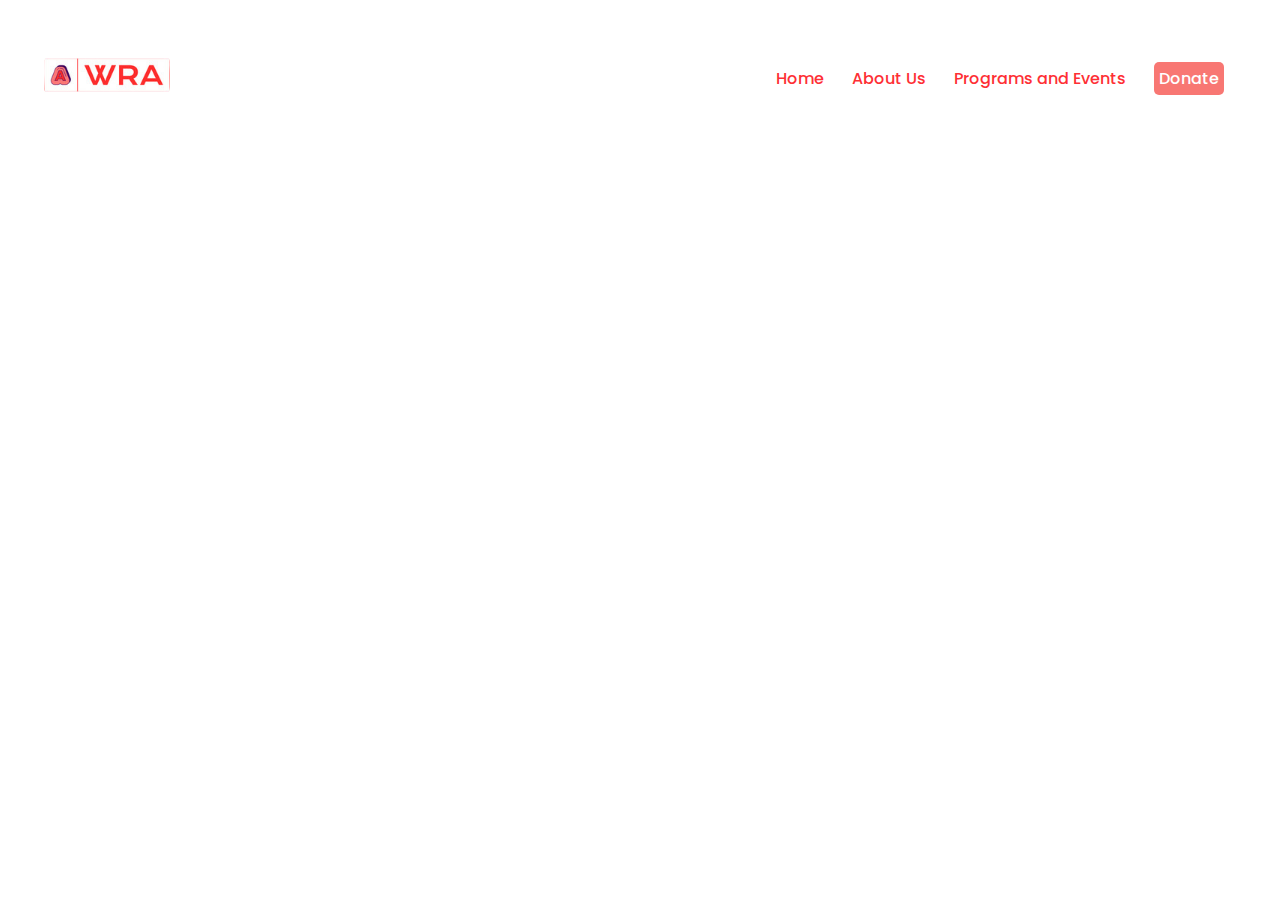
<file: index.html>
<!DOCTYPE html>
<html lang="en">
    <head>
        <meta charset="UTF-8" />
        <meta name="viewport" content="width=device-width, initial-scale=1.0" />
        <title>Writers Republic Association Project</title>
        <link rel="stylesheet" href="./css/style.css" />
        <link
            rel="stylesheet"
            href="https://cdnjs.cloudflare.com/ajax/libs/font-awesome/6.5.2/css/all.min.css"
            integrity="sha512-SnH5WK+bZxgPHs44uWIX+LLJAJ9/2PkPKZ5QiAj6Ta86w+fsb2TkcmfRyVX3pBnMFcV7oQPJkl9QevSCWr3W6A=="
            crossorigin="anonymous"
            referrerpolicy="no-referrer" />
    </head>
    <body>
        <!--these is the home page section with a video in the background-->
        <header>
            <div class="logo"><img src="./images/logo.png" alt="log1" /></div>
            <div class="navigation">
                <!-- <div class="navigation-items"> -->
                <a href="#">Home</a>
                <a href="#">About Us</a>
                <a href="#">Programs and Events</a>
                <a href="#" class="nav-button">Donate</a>
                <!-- </div> -->
            </div>
        </header>

        <!--these is the end of the home page-->
    </body>
</html>
</file>
<file: css/style.css>
@import url("https://fonts.googleapis.com/css2?family=Poppins:ital,wght@0,100;0,200;0,300;0,400;0,500;0,600;0,700;0,800;0,900;1,100;1,200;1,300;1,400;1,500;1,600;1,700;1,800;1,900&display=swap");

/* These is the header code*/
/* these is the body code*/
* {
    margin: 0;
    padding: 0;
    box-sizing: border-box;
    font-family: "Poppins", sans-serif;
}
/* These is the header code*/
header {
    z-index: 999;
    position: absolute;
    top: 0;
    left: 0;
    width: 100%;
    display: flex;
    justify-content: space-between;
    align-items: center;
    padding-left: 32px;
    transition: 0.5s ease;
}
header .logo img {
    width: 150px;
    height: auto;
}
header .navigation {
    /* position: relative; */
    padding-right: 32px;
    color: #fe2f35;
    font-size: 1rem;
    font-weight: 500;
    text-decoration: none;
    transition: 0.3s ease;
}
header .navigation a {
    position: relative;
    color: #fe2f35;
    font-size: 1rem;
    font-weight: 500;
    text-decoration: none;
    transition: 0.3s ease;
    margin-right: 24px;
}
header .navigation .navigation-items a:before {
    content: " ";
    position: absolute;
    background: #f87773;
    width: 0;
    height: 3px;
    bottom: 0;
    left: 0;
}
/*Donate button styling*/
a.nav-button {
    background-color: #f87773;
    width: 90px;
    padding: 5px;
    text-align: center;
    text-decoration: none;
    border-radius: 5px;
}
header .navigation a.nav-button {
    color: white;
}
.navigation-items .button a:hover::before {
    content: none;
}

header .navigation .navigation-items a:hover::before {
    width: 100%;
}

/* .banner video{
    position: absolute;
    right: 0;   
    bottom: 0;
    z-index:-1;

}
@media(min-aspect-ratio:16/9){
    .banner video{
        width: 100%;
        height: auto;
    }
} */
</file>
